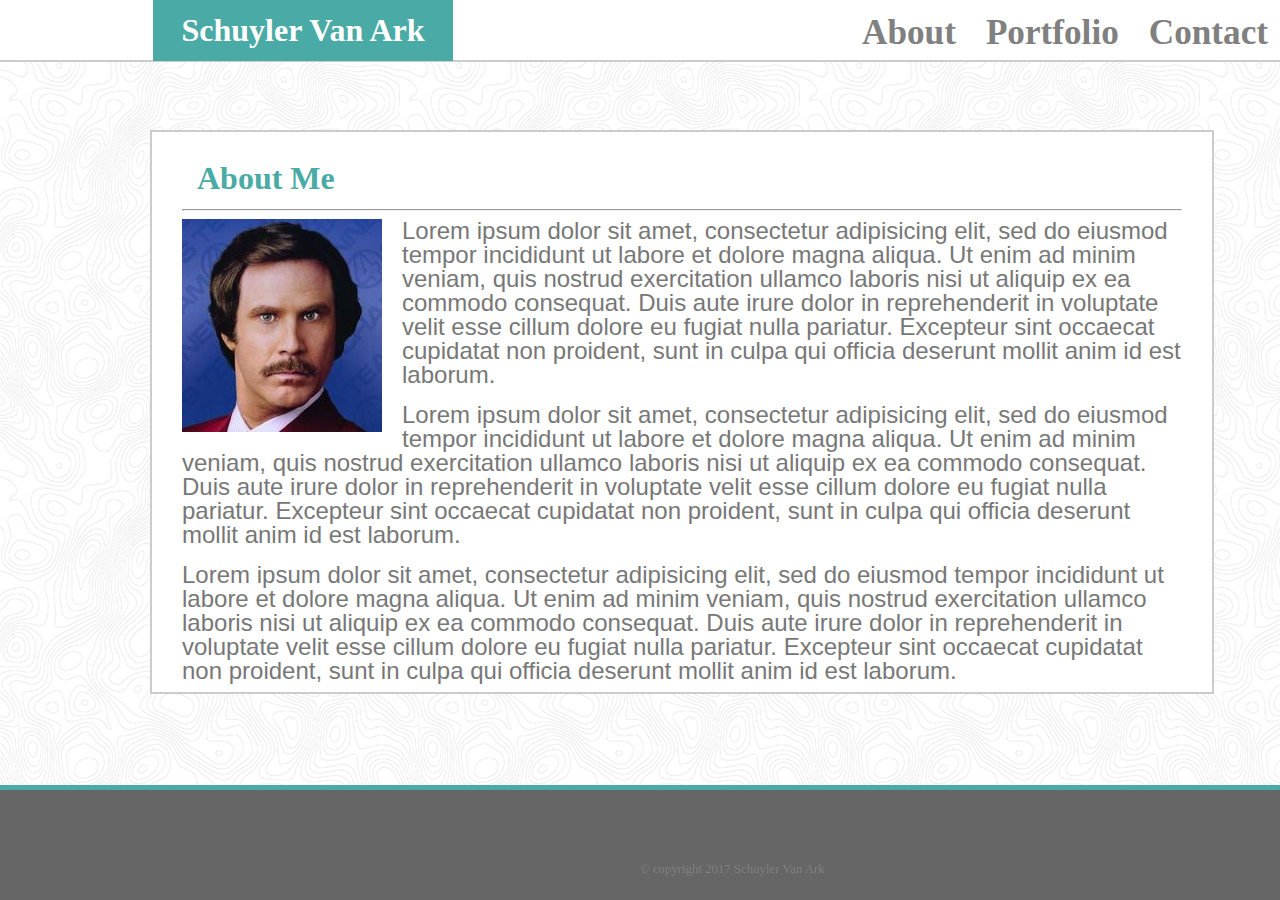
<file: index.html>
<!DOCTYPE html>
<html class lang="en">
<head>
	<meta charset="UTF-8">
	<title>Schuyler Van Ark's Portfolio</title>
	<link rel="stylesheet" type="text/css" href="./assets/css/reset.css">
	<link rel="stylesheet" type="text/css" href="./assets/css/style.css">
</head>

<body background="./assets/images/topography/topography.png">
	<div class="Header">
		<header>
			<h1>Schuyler Van Ark</h1>
		</header>
		<div>
			<div class="links">
				<a href="./contact.html" style="text-decoration: none;"><h4>Contact</h4></a>
			</div>
			<div class="links borders">
				<a href="./portfolio.html" style="text-decoration: none;" id="link"><h4>Portfolio</h4></a>
			</div>
			<div class="links">
				<a href="./index.html" style="text-decoration: none;"><h4>About</h4></a>
			</div>
		</div>
	</div>
	<div class="Main">
		<div class="box-1">
			<h2>About Me</h2><hr>
			<section>
					<figure>
					<img src="./assets/images/Ron_burgundy.jpg">
					</figure>
					<p>Lorem ipsum dolor sit amet, consectetur adipisicing elit, sed do eiusmod tempor incididunt ut labore et dolore magna aliqua. Ut enim ad minim veniam, quis nostrud exercitation ullamco laboris nisi ut aliquip ex ea commodo consequat. Duis aute irure dolor in reprehenderit in voluptate velit esse cillum dolore eu fugiat nulla pariatur. Excepteur sint occaecat cupidatat non proident, sunt in culpa qui officia deserunt mollit anim id est laborum.</p><br>
					<p>Lorem ipsum dolor sit amet, consectetur adipisicing elit, sed do eiusmod tempor incididunt ut labore et dolore magna aliqua. Ut enim ad minim veniam, quis nostrud exercitation ullamco laboris nisi ut aliquip ex ea commodo consequat. Duis aute irure dolor in reprehenderit in voluptate velit esse cillum dolore eu fugiat nulla pariatur. Excepteur sint occaecat cupidatat non proident, sunt in culpa qui officia deserunt mollit anim id est laborum.</p><br>
					<p>Lorem ipsum dolor sit amet, consectetur adipisicing elit, sed do eiusmod tempor incididunt ut labore et dolore magna aliqua. Ut enim ad minim veniam, quis nostrud exercitation ullamco laboris nisi ut aliquip ex ea commodo consequat. Duis aute irure dolor in reprehenderit in voluptate velit esse cillum dolore eu fugiat nulla pariatur. Excepteur sint occaecat cupidatat non proident, sunt in culpa qui officia deserunt mollit anim id est laborum.</p>
			</section>
		</div>
		<div class="box-2">
			<h3 id="center">Connect With Me</h3>
			<div>

				<a href="https://stackoverflow.com/users/8580870/s-vanark?tab=profile" target="_blank">
					<img src="./assets/images/stackoverflow.png" class="connect" target="_blank">
				</a>

				<a href="https://www.linkedin.com/in/schuylervanark/" target="_blank">
					<img src="./assets/images/linkedin.png" class="connect">
				</a>

				<a href="https://github.com/SkyVanArk" target="_blank">
					<img src="./assets/images/github.png" class="connect">
				</a>

			</div>	
		</div>
	</div>
</body>
<footer>
	<h5>&copy; copyright 2017 Schuyler Van Ark</h5>
</footer>
</html>
</file>
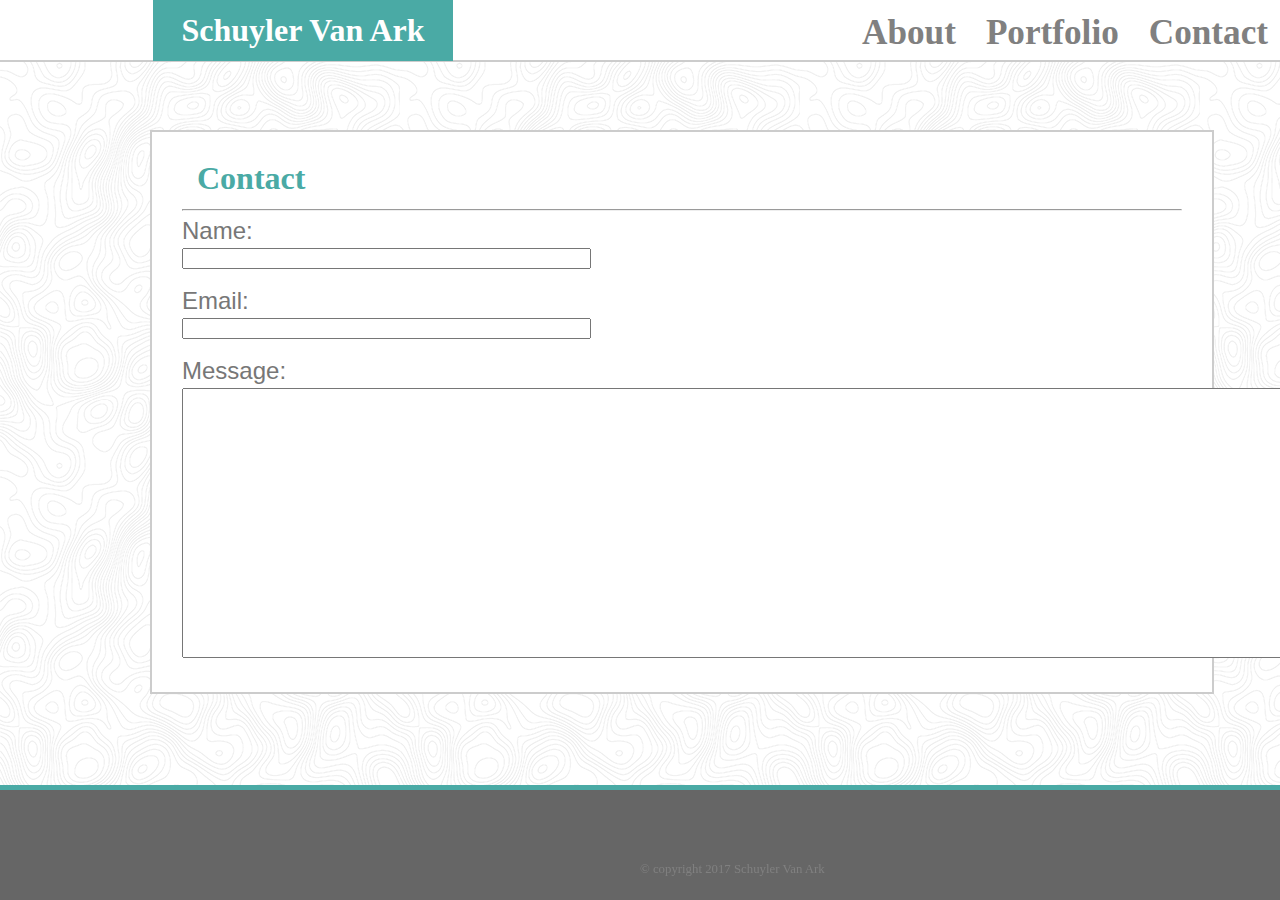
<file: contact.html>
<!DOCTYPE html>
<html class lang="en">
<head>
	<meta charset="UTF-8">
	<title>Schuyler Van Ark's Portfolio</title>
	<link rel="stylesheet" type="text/css" href="./assets/css/reset.css">
	<link rel="stylesheet" type="text/css" href="./assets/css/style.css">
</head>

<body background="./assets/images/topography/topography.png">
	<div class="Header">
		<header>
			<h1>Schuyler Van Ark</h1>
		</header>
		<div>
			<div class="links">
				<a href="./contact.html" style="text-decoration: none;"><h4>Contact</h4></a>
			</div>
			<div class="links">
				<a href="./portfolio.html" style="text-decoration: none;" id="link"><h4>Portfolio</h4></a>
			</div>
			<div class="links">
				<a href="./index.html" style="text-decoration: none;"><h4>About</h4></a>
			</div>
		</div>
	</div>
	<div class="Main">
		<div class="box-1">
			<h2>Contact</h2><hr>
			<section>
					<FORM METHOD=post ACTION="http://www.hal.com/sample">
					<P>Name: <br>
						<input name="name" size="48" class="message1">
					<P>Email: <br>
						<input name="email" size="48" class="message1">
					<P>Message: <br>
						<input name="message" size="140" class="message2">
			</section>
		</div>
		<div class="box-2">
			<h3 id="center">Connect With Me</h3>
			<div>

				<a href="https://stackoverflow.com/users/8580870/s-vanark?tab=profile" target="_blank">
					<img src="./assets/images/stackoverflow.png" class="connect" target="_blank">
				</a>

				<a href="https://www.linkedin.com/in/schuylervanark/" target="_blank">
					<img src="./assets/images/linkedin.png" class="connect">
				</a>

				<a href="https://github.com/SkyVanArk" target="_blank">
					<img src="./assets/images/github.png" class="connect">
				</a>

			</div>	
		</div>
	</div>
</body>
<footer>
	<h5>&copy; copyright 2017 Schuyler Van Ark</h5>
</footer>
</html>
</file>
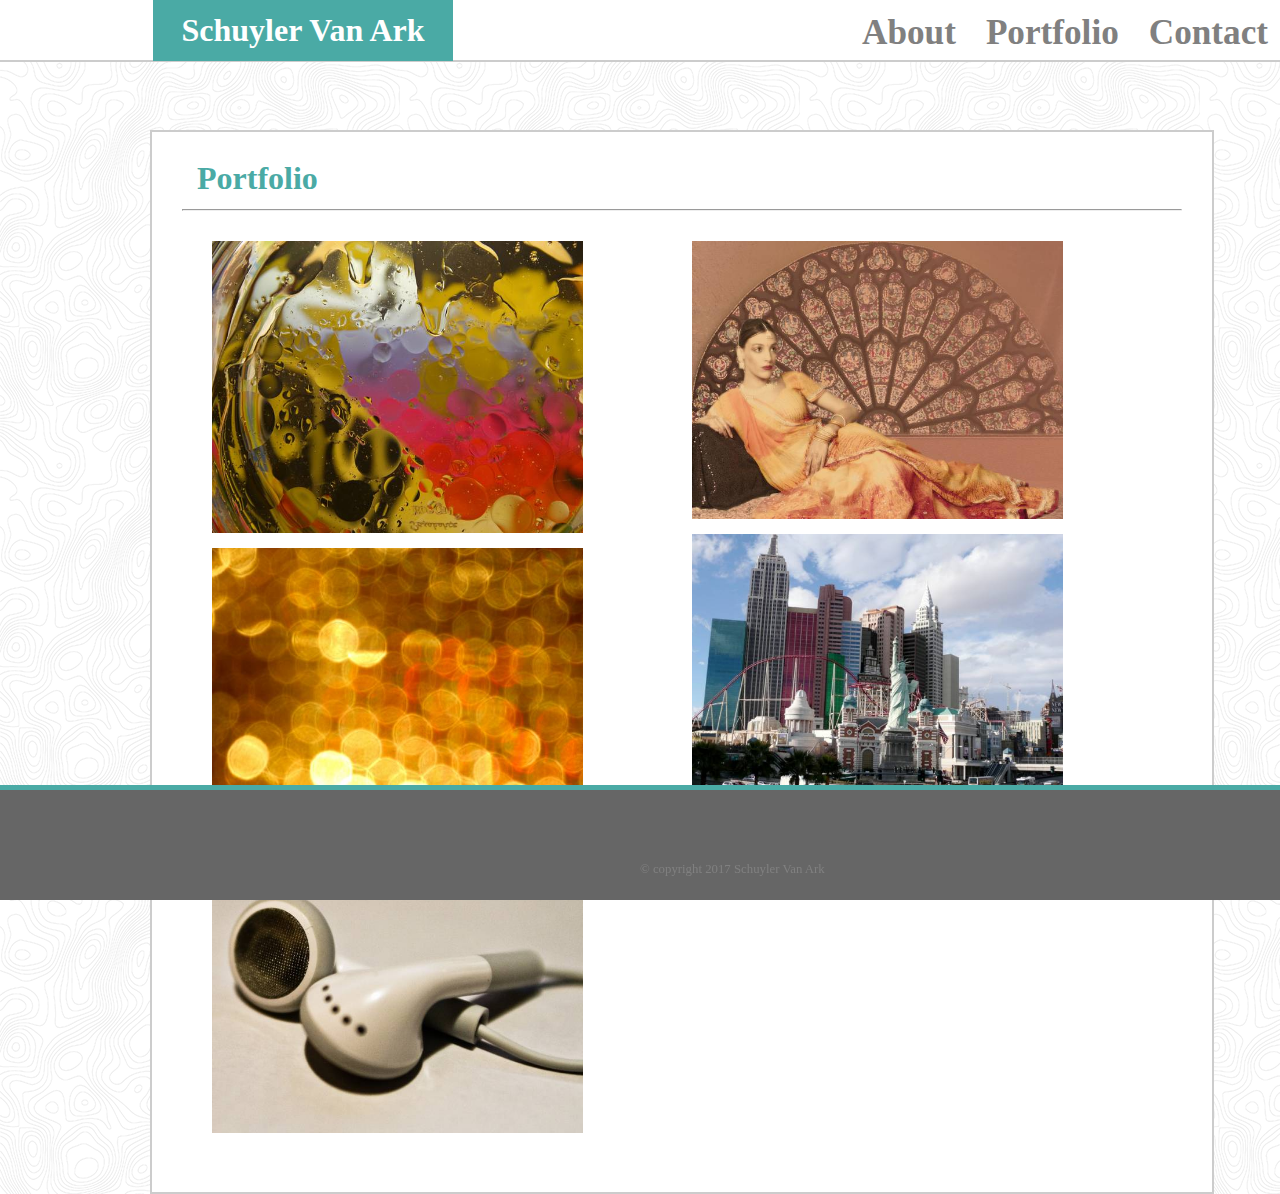
<file: portfolio.html>
<!DOCTYPE html>
<html class lang="en">
<head>
	<meta charset="UTF-8">
	<title>Schuyler Van Ark's Portfolio</title>
	<link rel="stylesheet" type="text/css" href="./assets/css/reset.css">
	<link rel="stylesheet" type="text/css" href="./assets/css/style.css">
</head>

<body background="./assets/images/topography/topography.png">
	<div class="Header">
		<header>
			<h1>Schuyler Van Ark</h1>
		</header>
		<div>
			<div class="links">
				<a href="./contact.html" style="text-decoration: none;"><h4>Contact</h4></a>
			</div>
			<div class="links">
				<a href="./portfolio.html" style="text-decoration: none;" id="link"><h4>Portfolio</h4></a>
			</div>
			<div class="links">
				<a href="./index.html" style="text-decoration: none;"><h4>About</h4></a>
			</div>
		</div>
	</div>
	<div class="Main">
		<div id="box-portfolio">
			<h2>Portfolio</h2><hr>
			<div class="row"> 
				<div class="column1">
				  	<img src="./assets/images/placeholder1.jpg">
						<br>
					<img src="./assets/images/placeholder2.jpg">
						<br>
					<img src="./assets/images/placeholder3.jpg">
				</div>
				
				<div class="column2">
				    <img src="./assets/images/placeholder4.jpg">
				    	<br>
				    <img src="./assets/images/placeholder5.jpg">
				    	<br>
				</div> 
			</div>
		</div>
	<div class="box-2">
		<h3 id="center">Connect With Me</h3>
		<div class="images">

			<a href="https://stackoverflow.com/users/8580870/s-vanark?tab=profile" target="_blank">
				<img src="./assets/images/stackoverflow.png" class="connect" target="_blank">
			</a>

			<a href="https://www.linkedin.com/in/schuylervanark/" target="_blank">
				<img src="./assets/images/linkedin.png" class="connect">
			</a>

			<a href="https://github.com/SkyVanArk" target="_blank">
				<img src="./assets/images/github.png" class="connect">
			</a>

		</div>	
	</div>	
</body>
	<footer>
		<h5>&copy; copyright 2017 Schuyler Van Ark</h5>
	</footer>
</html>
</file>
<file: assets/css/style.css>
h1 {
	position: absolute;
	background-color: #4aaaa5;
	width: 300px;
	font-family: 'Georgia', Times, Times New Roman, serif;
	font-size: 200%;
	color: white;
	font-weight: bold;
	text-align: center;
	padding-top: 14px;
	padding-bottom: 15px;
	margin-left: 150px;
}

h2 {
	color: #4aaaa5;
	font-size: 200%;
	font-weight: bold;
	font-family: 'Georgia', Times, Times New Roman, serif;
	margin-left: 15px;
	margin-bottom: 15px;
}

h3 {
	font-family: 'Georgia', Times, Times New Roman, serif;
	font-size: 150%;
	color: #4aaaa5;
	font-weight: bold;
	text-align: center;
	padding-top: 2%;
	padding-bottom: 13%;
	margin-top: 20px;
}

h4 {
	font-weight: bold;
	font-family:'Georgia', Times, Times New Roman, serif; 
	font-size: 220%;
	color: grey;
	text-decoration: none;
}

h5 {
	font-family:'Georgia', Times, Times New Roman, serif; 
	font-size: 80%;
	color: grey;
	text-decoration: none;
	position: relative;
	top: 50%;
	left: 50%;
/*	transform: translateY(-50%); */
}

figure {
	float: left;
}

p {
	color: #777777;
	font-size: 150%;
	font-family: 'Arial', 'Helvetica Neue', Helvetica, sans-serif;
}

.Header {
	background-color: white;
	height: 58px;
	top: 0px;
    margin:0px;  
    padding: 0px 2px 2px 3px;    
    border-width: 2px;
    border-bottom-width:2px;
    border-bottom-color:#CCCCCC;
    border-bottom-style: solid;
    width: 100%;
}

.Main {
	position: relative;
	clear:both;
	width: 960px;
}

.box-1 {
	clear: both;
	float: left;
	position: absolute;
	left: 150px;
	right: 200px;
	width: 1000px;
	height: 500px;
	top: 50px;
	background: white;
	padding: 30px;
	border-width:2px;
    border-color:#CCCCCC;
    border-style: solid;
}

.box-2 {
	background-color: white;
	width: 270px;
	height: 200px;
	float: right;
	border-width:2px;
    border-color:#CCCCCC;
    border-style: solid;
    position: relative;
    left: 650px;
    top: 50px;
}

.connect {
	width: 60px;
	margin-left: 12px;
	margin-right: 12px;
}

footer {
	clear: both;
	padding-top: 35px;
	height: 75px;
	width: 100%;
	background-color: #666666;
	border-top: 5px solid;
	border-color: #4aaaa5;
	position: fixed;
	bottom: 0;
	left: 0;
	margin-top: 40px
}

figure {
	margin-right: 20px;
}

.links {
	float: right;
    padding: 15px;
    color: #777777 ;
    font-family: 'Georgia', Times, Times New Roman, serif;
    height: 50px;
    font-weight: strong;
}

#center {
	text-align: center;
}

.message1{
	margin-bottom: 20px;
}

.message2 {
	padding-bottom: 250px;
}

#box-portfolio {
	clear: both;
	position: absolute;
	left: 150px;
	right: 200px;
	width: 1000px;
	height: 1000px;
	top: 50px;
	bottom: 0;
	background: white;
	padding: 30px;
	border-width:2px;
    border-color:#CCCCCC;
    border-style: solid;
    overflow: auto;
    margin-bottom: 300px;
}
.column1 {
    width: 50%;
    padding: 10px;
    width: 50%;
    position: absolute;
    margin-left: 0;
}
.column2 {
    width: 50%;
    padding: 10px;
    width: 50%;
	position:absolute;
	right: 0;
}

.column1 img {
    margin-top: 12px;
    margin-left: 20px;
    width: 70%;
}

.column2 img {
    margin-top: 12px;
    width: 70%;
    margin-left: 20px;
}
.border {
	border-left: 5px solid;
	border-right: 5px solid;
}
.middle {
  transition: .5s ease;
  opacity: 0;
  position: absolute;
  top: 50%;
  left: 50%;
  transform: translate(-50%, -50%);
  -ms-transform: translate(-50%, -50%)
}
</file>
